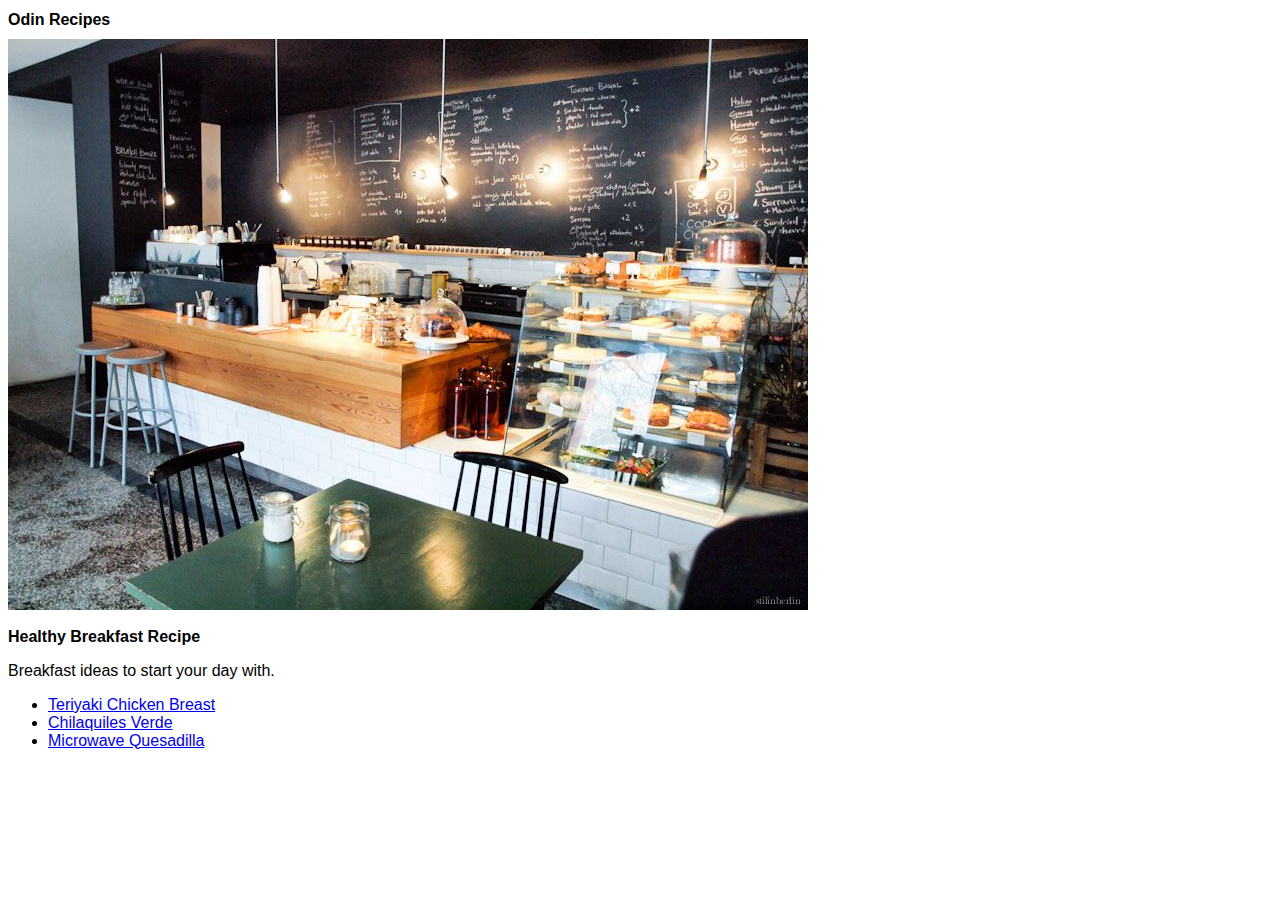
<file: index.html>
<!DOCTYPE html>
<html lang="en">
<head>
  <meta charset="UTF-8">
  <meta http-equiv="X-UA-Compatible" content="IE=edge">
  <meta name="viewport" content="width=device-width, initial-scale=1.0">
  <link rel="stylesheet" href="style.css">
  <title>Odin Recipes Project</title>
</head>
<body>
  <h1>Odin Recipes</h1>
  <img src="./images/Berlin-coffee-shop.jpg" alt="Coffee shop in Berlin">

  <h2>Healthy Breakfast Recipe</h2>

  <p>
    Breakfast ideas to start your day with.
  </p>

  <div>
    <ul>
      <li><a href="./recipes/teriyaki-chicken-breast.html">Teriyaki Chicken Breast</a></li>
      <li><a href="./recipes/chilaquiles-verdes.html">Chilaquiles Verde</a></li>
      <li><a href="./recipes/microwave-quesadilla.html">Microwave Quesadilla</a></li>
    </ul>
  </div>
  
</body>
</html>
</file>
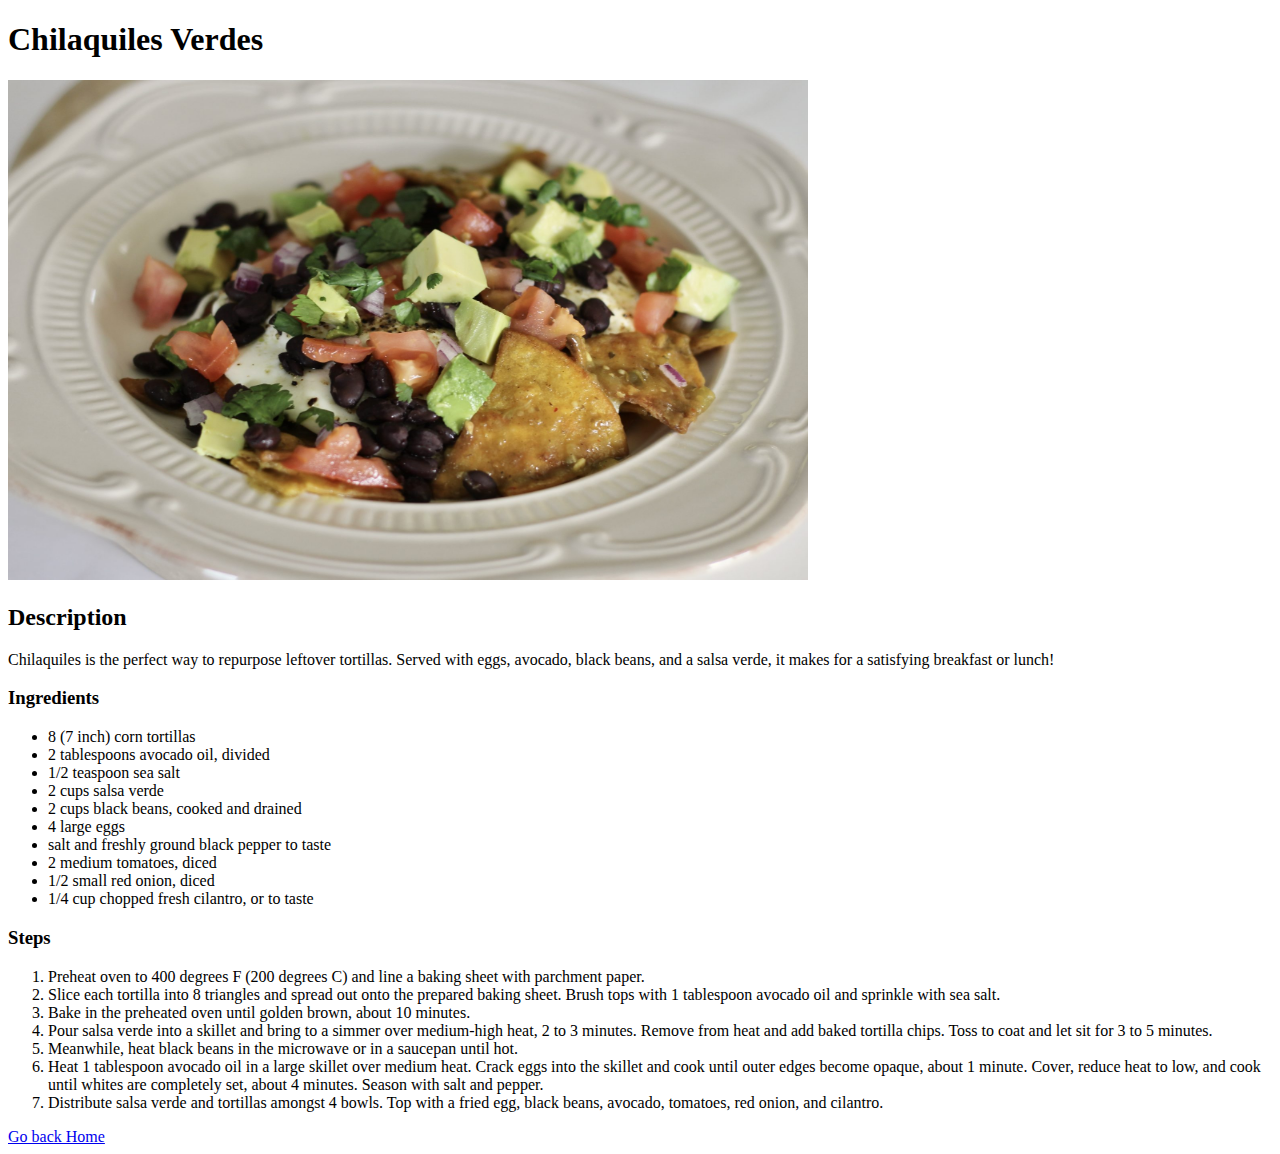
<file: recipes/chilaquiles-verdes.html>
<!DOCTYPE html>
<html lang="en">
<head>
  <meta charset="UTF-8">
  <meta http-equiv="X-UA-Compatible" content="IE=edge">
  <meta name="viewport" content="width=device-width, initial-scale=1.0">
  <title>Chilaquiles Verdes</title>
</head>
<body>
  <main>
    <h1 >Chilaquiles Verdes</h1>

  <img src="/images/chilaquiles-verdes.jpg" alt="Photo of Teriyaki-chicken-breast" srcset="" height="500px" width="800px">

  <h2>Description</h2>
  <p>Chilaquiles is the perfect way to repurpose leftover tortillas. Served with eggs, avocado, black beans, and a salsa verde, it makes for a satisfying breakfast or lunch!</p>

  <div>
    <h3>Ingredients</h3>
    <ul>
      <li>8 (7 inch) corn tortillas</li>
      <li>2 tablespoons avocado oil, divided</li>
      <li>1/2 teaspoon sea salt</li>
      <li>2 cups salsa verde</li>
      <li>2 cups black beans, cooked and drained</li>
      <li>4 large eggs</li>
      <li>salt and freshly ground black pepper to taste</li>
      <li>2 medium tomatoes, diced</li>
      <li>1/2 small red onion, diced</li>
      <li>1/4 cup chopped fresh cilantro, or to taste</li>
    </ul>
  </div>

  <div>
    <h3>Steps</h3>
    <ol>
      <li>Preheat oven to 400 degrees F (200 degrees C) and line a baking sheet with parchment paper.</li>
      <li>Slice each tortilla into 8 triangles and spread out onto the prepared baking sheet. Brush tops with 1 tablespoon avocado oil and sprinkle with sea salt.</li>
      <li>Bake in the preheated oven until golden brown, about 10 minutes.</li>
      <li>Pour salsa verde into a skillet and bring to a simmer over medium-high heat, 2 to 3 minutes. Remove from heat and add baked tortilla chips. Toss to coat and let sit for 3 to 5 minutes.</li>
      <li>Meanwhile, heat black beans in the microwave or in a saucepan until hot.</li>
      <li>Heat 1 tablespoon avocado oil in a large skillet over medium heat. Crack eggs into the skillet and cook until outer edges become opaque, about 1 minute. Cover, reduce heat to low, and cook until whites are completely set, about 4 minutes. Season with salt and pepper.</li>
      <li>Distribute salsa verde and tortillas amongst 4 bowls. Top with a fried egg, black beans, avocado, tomatoes, red onion, and cilantro.</li>
    </ol>
  </div>

  <footer>
    <a href="../index.html">Go back Home</a>
  </footer>

  </main>
  
</body>
</html>
</file>
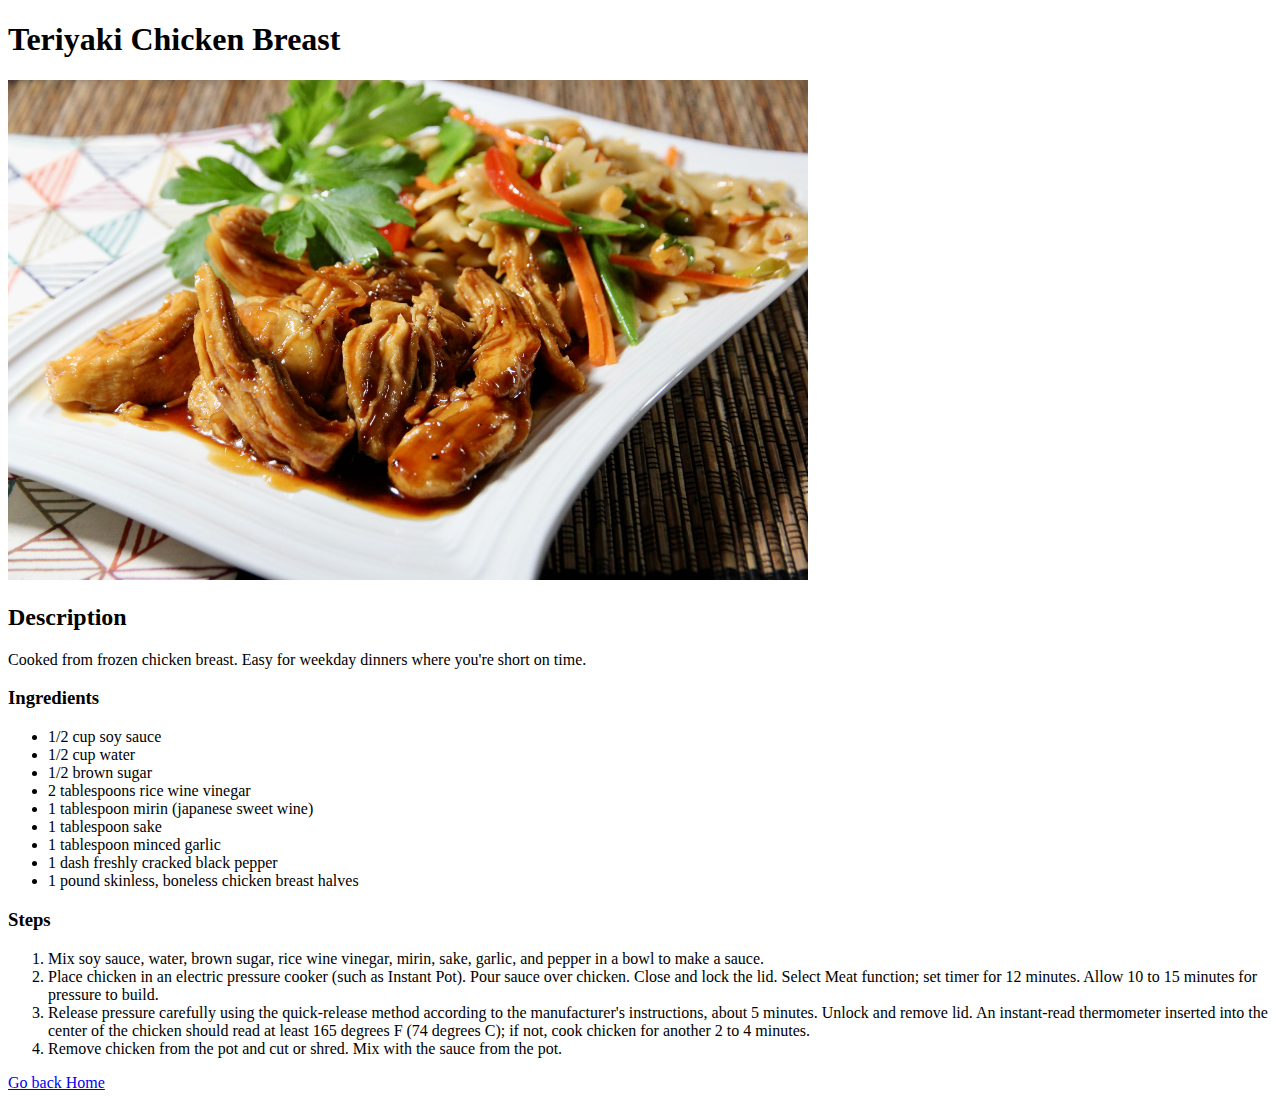
<file: recipes/teriyaki-chicken-breast.html>
<!DOCTYPE html>
<html lang="en">
<head>
  <meta charset="UTF-8">
  <meta http-equiv="X-UA-Compatible" content="IE=edge">
  <meta name="viewport" content="width=device-width, initial-scale=1.0">
  <title>Teriyaki Chicken Breast</title>
</head>
<body>
  <main>
    <h1 >Teriyaki Chicken Breast</h1>

  <img src="/images/teriyaki-chicken-breast.jpg" alt="Photo of Teriyaki-chicken-breast" srcset="" height="500px" width="800px">

  <h2>Description</h2>
  <p>Cooked from frozen chicken breast. Easy for weekday dinners where you're short on time.</p>

  <div>
    <h3>Ingredients</h3>
    <ul>
      <li>1/2 cup soy sauce</li>
      <li>1/2 cup water</li>
      <li>1/2 brown sugar</li>
      <li>2 tablespoons rice wine vinegar</li>
      <li>1 tablespoon mirin (japanese sweet wine)</li>
      <li>1 tablespoon sake</li>
      <li>1 tablespoon minced garlic</li>
      <li>1 dash freshly cracked black pepper</li>
      <li>1 pound skinless, boneless chicken breast halves</li>
    </ul>
  </div>

  <div>
    <h3>Steps</h3>
    <ol>
      <li>Mix soy sauce, water, brown sugar, rice wine vinegar, mirin, sake, garlic, and pepper in a bowl to make a sauce.</li>
      <li>Place chicken in an electric pressure cooker (such as Instant Pot). Pour sauce over chicken. Close and lock the lid. Select Meat function; set timer for 12 minutes. Allow 10 to 15 minutes for pressure to build.</li>
      <li>Release pressure carefully using the quick-release method according to the manufacturer's instructions, about 5 minutes. Unlock and remove lid. An instant-read thermometer inserted into the center of the chicken should read at least 165 degrees F (74 degrees C); if not, cook chicken for another 2 to 4 minutes.</li>
      <li>Remove chicken from the pot and cut or shred. Mix with the sauce from the pot.</li>
    </ol>
  </div>

  <footer>
    <a href="../index.html">Go back Home</a>
  </footer>
  </main>
  
</body>
</html>
</file>
<file: style.css>
* {
  font-family:'Segoe UI', Tahoma, Geneva, Verdana, sans-serif;
  font-size: 16px;
}
</file>
